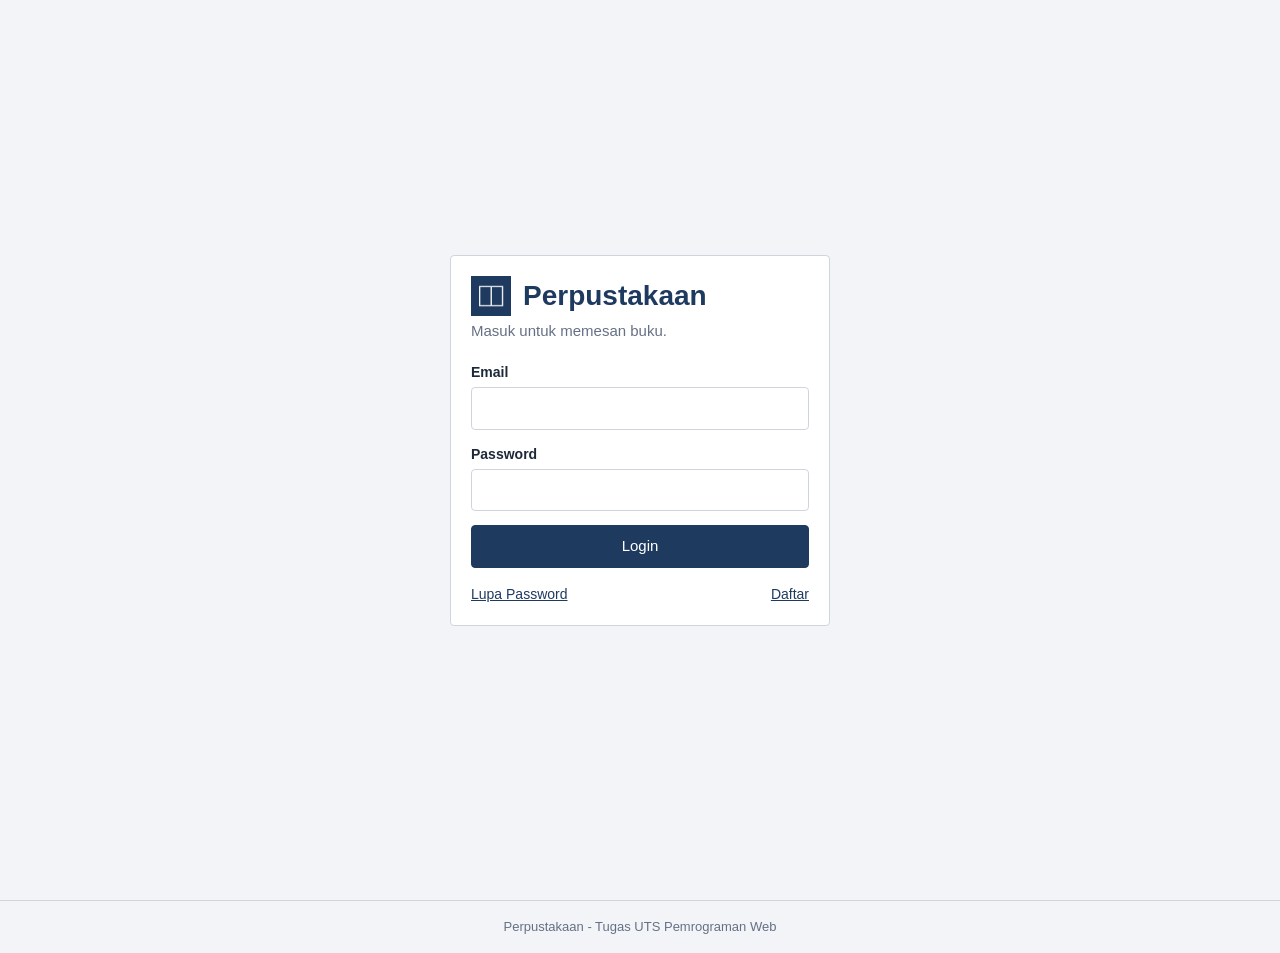
<file: index.html>
<!DOCTYPE html>
<html lang="id">
<head>
    <meta charset="UTF-8">
    <meta name="viewport" content="width=device-width, initial-scale=1">
    <title>Login - Perpustakaan</title>
    <link rel="stylesheet" href="css/style.css">
</head>
<body data-halaman="login">
    <main class="halaman-login">
        <section class="kartu kotak-login" aria-labelledby="merek">
            <h1 class="merek-besar" id="merek"><img src="assets/logo.png" alt="" class="logo-besar">Perpustakaan</h1>
            <p class="sub">Masuk untuk memesan buku.</p>
            <form novalidate id="formLogin">
                <div class="baris-form">
                    <label for="email">Email</label>
                    <input type="email" id="email" required autocomplete="username" data-pesan="Format email tidak valid, contoh: nama@gmail.com.">
                </div>
                <div class="baris-form">
                    <label for="password">Password</label>
                    <input type="password" id="password" required autocomplete="current-password">
                </div>
                <button type="submit" class="tombol penuh">Login</button>
            </form>
            <div id="pesanLogin" class="pesan" role="status"></div>
            <div class="tautan-bawah">
                <button type="button" class="tautan-tombol" id="btnLupa">Lupa Password</button>
                <button type="button" class="tautan-tombol" id="btnDaftar">Daftar</button>
            </div>
        </section>
    </main>
    <footer class="kaki">
        <p>Perpustakaan - Tugas UTS Pemrograman Web</p>
    </footer>

    <div class="modal" id="modalLupa" role="dialog" aria-modal="true" aria-labelledby="judulLupa">
        <div class="modal-isi">
            <div class="modal-kepala">
                <h2 id="judulLupa">Lupa Password</h2>
                <button type="button" class="tutup" onclick="tutupModal('modalLupa')" aria-label="Tutup">&times;</button>
            </div>
            <p>Masukkan email akun Anda. Kami akan mengirim tautan untuk mengatur ulang password.</p>
            <form novalidate id="formLupa">
                <div class="baris-form">
                    <label for="emailLupa">Email</label>
                    <input type="email" id="emailLupa" required data-pesan="Format email tidak valid, contoh: nama@gmail.com.">
                </div>
                <button type="submit" class="tombol penuh">Kirim tautan</button>
            </form>
            <div id="pesanLupa" class="pesan" role="status"></div>
        </div>
    </div>

    <div class="modal" id="modalDaftar" role="dialog" aria-modal="true" aria-labelledby="judulDaftar">
        <div class="modal-isi">
            <div class="modal-kepala">
                <h2 id="judulDaftar">Daftar Akun</h2>
                <button type="button" class="tutup" onclick="tutupModal('modalDaftar')" aria-label="Tutup">&times;</button>
            </div>
            <form novalidate id="formDaftar">
                <div class="baris-form">
                    <label for="namaDaftar">Nama lengkap</label>
                    <input type="text" id="namaDaftar" required minlength="3" data-pesan="Nama minimal 3 karakter.">
                </div>
                <div class="baris-form">
                    <label for="emailDaftar">Email</label>
                    <input type="email" id="emailDaftar" required data-pesan="Format email tidak valid, contoh: nama@gmail.com.">
                </div>
                <div class="baris-form">
                    <label for="passDaftar">Password</label>
                    <input type="password" id="passDaftar" required minlength="6" autocomplete="new-password" data-pesan="Password minimal 6 karakter.">
                </div>
                <div class="baris-form">
                    <label for="passUlang">Ulangi password</label>
                    <input type="password" id="passUlang" required autocomplete="new-password">
                </div>
                <button type="submit" class="tombol penuh">Daftar</button>
            </form>
            <div id="pesanDaftar" class="pesan" role="status"></div>
        </div>
    </div>

    <script src="js/data.js"></script>
    <script src="js/script.js"></script>
</body>
</html>
</file>
<file: css/style.css>
:root {
    --biru: #1f3a5f;
    --biru-gelap: #162b47;
    --latar: #f2f4f7;
    --garis: #d0d5dd;
    --teks: #1d2939;
    --teks-pudar: #667085;
    --putih: #ffffff;
    --merah: #b42318;
    --hijau: #067647;
}

* { box-sizing: border-box; }

body {
    margin: 0;
    font-family: Arial, Helvetica, sans-serif;
    font-size: 15px;
    line-height: 1.5;
    background: var(--latar);
    color: var(--teks);
}

h1, h2, h3 { margin: 0 0 12px; line-height: 1.25; }
h1 { font-size: 26px; }
h2 { font-size: 20px; }
h3 { font-size: 16px; }
p { margin: 0 0 12px; }
a { color: var(--biru); }

/* Navbar */
.navbar {
    background: var(--biru);
    color: var(--putih);
    display: flex;
    align-items: center;
    justify-content: space-between;
    flex-wrap: wrap;
    gap: 8px;
    padding: 0 24px;
    min-height: 56px;
}
.navbar .merek { font-size: 18px; font-weight: bold; color: var(--putih); text-decoration: none; margin-right: 24px; }
.navbar .kiri { display: flex; flex-wrap: wrap; align-items: center; }
.navbar .menu { display: flex; flex-wrap: wrap; align-items: center; }
.navbar .menu a { color: #dbe3ee; text-decoration: none; padding: 17px 14px; }
.navbar .menu a:hover { background: var(--biru-gelap); color: var(--putih); }
.navbar .menu a.aktif { color: var(--putih); box-shadow: inset 0 -3px 0 var(--putih); }
.navbar .akun { display: flex; align-items: center; gap: 12px; font-size: 14px; }

/* Tata letak */
.wadah { max-width: 1040px; margin: 0 auto; padding: 24px 16px 48px; }
.kartu { background: var(--putih); border: 1px solid var(--garis); border-radius: 4px; padding: 20px; margin-bottom: 20px; }
.judul-halaman { margin-bottom: 20px; }
.judul-halaman p { color: var(--teks-pudar); margin: 0; }

/* Form */
label { display: block; font-weight: bold; margin-bottom: 4px; font-size: 14px; }
input, select, textarea {
    width: 100%;
    padding: 9px 10px;
    border: 1px solid var(--garis);
    border-radius: 4px;
    font: inherit;
    background: var(--putih);
    color: var(--teks);
}
input:focus, select:focus, textarea:focus, button:focus-visible, a:focus-visible {
    outline: 2px solid var(--biru);
    outline-offset: 1px;
}
textarea { resize: vertical; min-height: 70px; }
.baris-form { margin-bottom: 14px; }
.kolom-2 { display: grid; grid-template-columns: 1fr 1fr; gap: 14px; }
.kolom-3 { display: grid; grid-template-columns: repeat(3, 1fr); gap: 14px; }

/* Tombol */
.tombol {
    display: inline-block;
    padding: 9px 18px;
    border: 1px solid var(--biru);
    border-radius: 4px;
    background: var(--biru);
    color: var(--putih);
    font: inherit;
    cursor: pointer;
    text-decoration: none;
}
.tombol:hover { background: var(--biru-gelap); }
.tombol.sekunder { background: var(--putih); color: var(--biru); }
.tombol.sekunder:hover { background: var(--latar); }
.tombol.bahaya { background: var(--putih); color: var(--merah); border-color: var(--merah); }
.tombol.bahaya:hover { background: #fef3f2; }
.tombol.kecil { padding: 4px 10px; font-size: 13px; }
.tombol.penuh { width: 100%; }
.navbar .tombol.sekunder { padding: 5px 12px; font-size: 14px; }
.tautan-tombol { background: none; border: none; padding: 0; color: var(--biru); text-decoration: underline; cursor: pointer; font: inherit; }

/* Tabel */
.gulir { overflow-x: auto; }
table { width: 100%; border-collapse: collapse; background: var(--putih); }
th, td { padding: 10px 12px; text-align: left; border-bottom: 1px solid var(--garis); vertical-align: middle; }
th { background: var(--latar); font-size: 14px; }
td.angka, th.angka { text-align: right; }
td input[type="number"] { width: 80px; padding: 5px 8px; }
.cover-kecil { width: 48px; height: 68px; object-fit: cover; border: 1px solid var(--garis); display: block; }
.kosong { text-align: center; color: var(--teks-pudar); padding: 24px; }

/* Login */
.halaman-login { min-height: 100vh; display: flex; align-items: center; justify-content: center; padding: 16px; }
.kotak-login { width: 100%; max-width: 380px; }
.kotak-login .merek-besar { font-size: 28px; font-weight: bold; color: var(--biru); margin-bottom: 4px; }
.kotak-login .sub { color: var(--teks-pudar); margin-bottom: 20px; }
.tautan-bawah { display: flex; justify-content: space-between; margin-top: 16px; font-size: 14px; }

/* Dashboard */
.sapaan { margin-bottom: 24px; }
.sapaan h1 { margin-bottom: 4px; }
.sapaan p { color: var(--teks-pudar); margin: 0; }
.grid-menu { display: grid; grid-template-columns: repeat(2, 1fr); gap: 16px; }
.item-menu {
    display: block;
    background: var(--putih);
    border: 1px solid var(--garis);
    border-left: 4px solid var(--biru);
    border-radius: 4px;
    padding: 20px;
    text-align: left;
    text-decoration: none;
    color: var(--teks);
    font: inherit;
    cursor: pointer;
    width: 100%;
}
.item-menu:hover { background: #f9fafb; }
.item-menu strong { display: block; font-size: 17px; margin-bottom: 4px; color: var(--biru); }
.item-menu span { color: var(--teks-pudar); font-size: 14px; }

/* Ringkasan */
.ringkasan { display: grid; grid-template-columns: repeat(3, 1fr); gap: 12px; margin-bottom: 16px; }
.ringkasan div { border: 1px solid var(--garis); padding: 12px; border-radius: 4px; }
.ringkasan b { display: block; font-size: 20px; color: var(--biru); }
.ringkasan span { font-size: 13px; color: var(--teks-pudar); }

/* Modal */
.modal { display: none; position: fixed; inset: 0; background: rgba(16, 24, 40, 0.6); align-items: center; justify-content: center; padding: 16px; z-index: 50; }
.modal.tampil { display: flex; }
.modal-isi { background: var(--putih); width: 100%; max-width: 440px; max-height: 90vh; overflow-y: auto; border-radius: 4px; padding: 22px; }
.modal-isi.lebar { max-width: 720px; }
.modal-kepala { display: flex; justify-content: space-between; align-items: flex-start; margin-bottom: 12px; }
.modal-kepala h2 { margin: 0; }
.tutup { background: none; border: none; font-size: 24px; line-height: 1; cursor: pointer; color: var(--teks-pudar); }
.pesan { padding: 10px 12px; border-radius: 4px; margin-top: 12px; font-size: 14px; display: none; }
.pesan.tampil { display: block; }
.pesan.sukses { background: #ecfdf3; color: var(--hijau); border: 1px solid #abefc6; }
.pesan.gagal { background: #fef3f2; color: var(--merah); border: 1px solid #fecdca; }

/* Tracking */
.cari { display: flex; gap: 10px; }
.cari input { flex: 1; }
.info-pengiriman { display: grid; grid-template-columns: repeat(2, 1fr); gap: 12px 24px; margin: 16px 0; }
.info-pengiriman dt { font-size: 13px; color: var(--teks-pudar); }
.info-pengiriman dd { margin: 0; font-weight: bold; }
.langkah { display: flex; margin: 20px 0 8px; }
.langkah div { flex: 1; text-align: center; font-size: 13px; color: var(--teks-pudar); padding-top: 10px; border-top: 6px solid var(--garis); }
.langkah div.aktif { color: var(--biru); font-weight: bold; border-top-color: var(--biru); }
.riwayat { list-style: none; padding: 0; margin: 12px 0 0 6px; border-left: 2px solid var(--garis); }
.riwayat li { padding: 0 0 14px 16px; position: relative; }
.riwayat li::before { content: ""; position: absolute; left: -7px; top: 6px; width: 12px; height: 12px; background: var(--biru); border-radius: 50%; }
.riwayat time { display: block; font-size: 13px; color: var(--teks-pudar); }
.lencana { display: inline-block; padding: 2px 10px; border-radius: 12px; font-size: 13px; background: #eff4fb; color: var(--biru); border: 1px solid #c7d7ee; }

.total-baris { display: flex; justify-content: flex-end; align-items: center; gap: 16px; margin-top: 14px; font-size: 17px; }

@media (max-width: 700px) {
    .grid-menu, .kolom-2, .kolom-3, .ringkasan, .info-pengiriman { grid-template-columns: 1fr; }
    .navbar { padding: 8px 16px; }
    .navbar .menu a { padding: 8px 10px; }
    .cari { flex-direction: column; }
}

/* Tambahan: aksesibilitas, logo, footer, validasi */
.sr-only { position: absolute; width: 1px; height: 1px; padding: 0; margin: -1px; overflow: hidden; clip: rect(0, 0, 0, 0); white-space: nowrap; border: 0; }
.navbar .merek { display: inline-flex; align-items: center; gap: 10px; }
.logo-kecil { width: 28px; height: 28px; display: block; }
.logo-besar { width: 40px; height: 40px; margin-right: 12px; }
.kotak-login .merek-besar { display: flex; align-items: center; }
.navbar .menu a[aria-current="page"] { color: var(--putih); box-shadow: inset 0 -3px 0 var(--putih); }
.kaki { text-align: center; color: var(--teks-pudar); font-size: 13px; padding: 16px; border-top: 1px solid var(--garis); }
.kaki p { margin: 0; }
.salah { border-color: var(--merah); }
.info-kecil { font-size: 13px; color: var(--teks-pudar); margin-bottom: 8px; }
</file>
